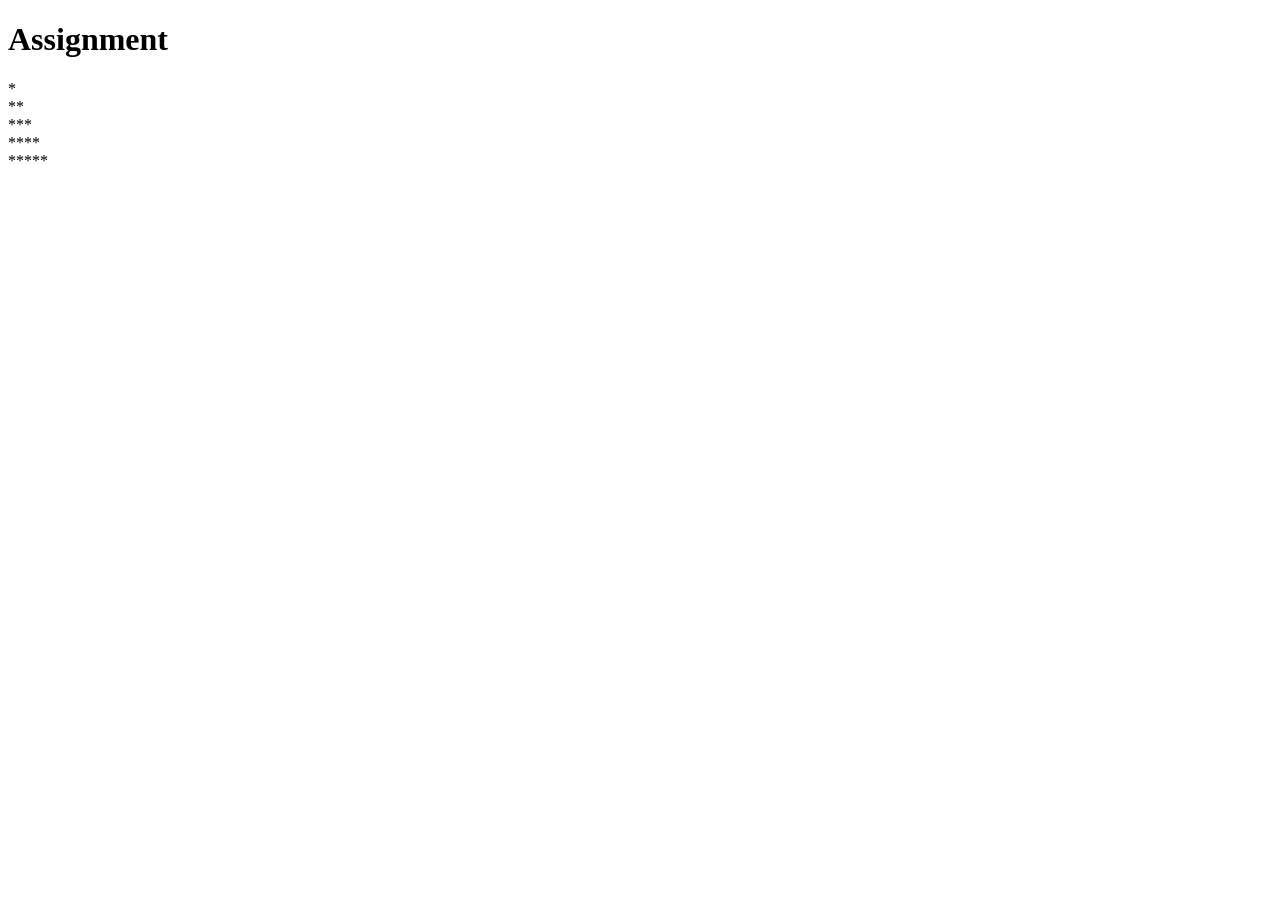
<file: index.html>
<!DOCTYPE html>
<html lang="en">
<head>
    <meta charset="UTF-8">
    <meta http-equiv="X-UA-Compatible" content="IE=edge">
    <meta name="viewport" content="width=device-width, initial-scale=1.0">
    <title>Assignment</title>
    <script src="app.js" ></script>
</head>
<body>
    <h1>Assignment</h1>
    
   <script>
    
for(let a=1; a<=5; a++)
{
    for(let b=1; b<=a; b++ )
    {
        document.write("*")
    }
    document.write('<br />');
}
   </script> 
</body>
</html>
</file>
